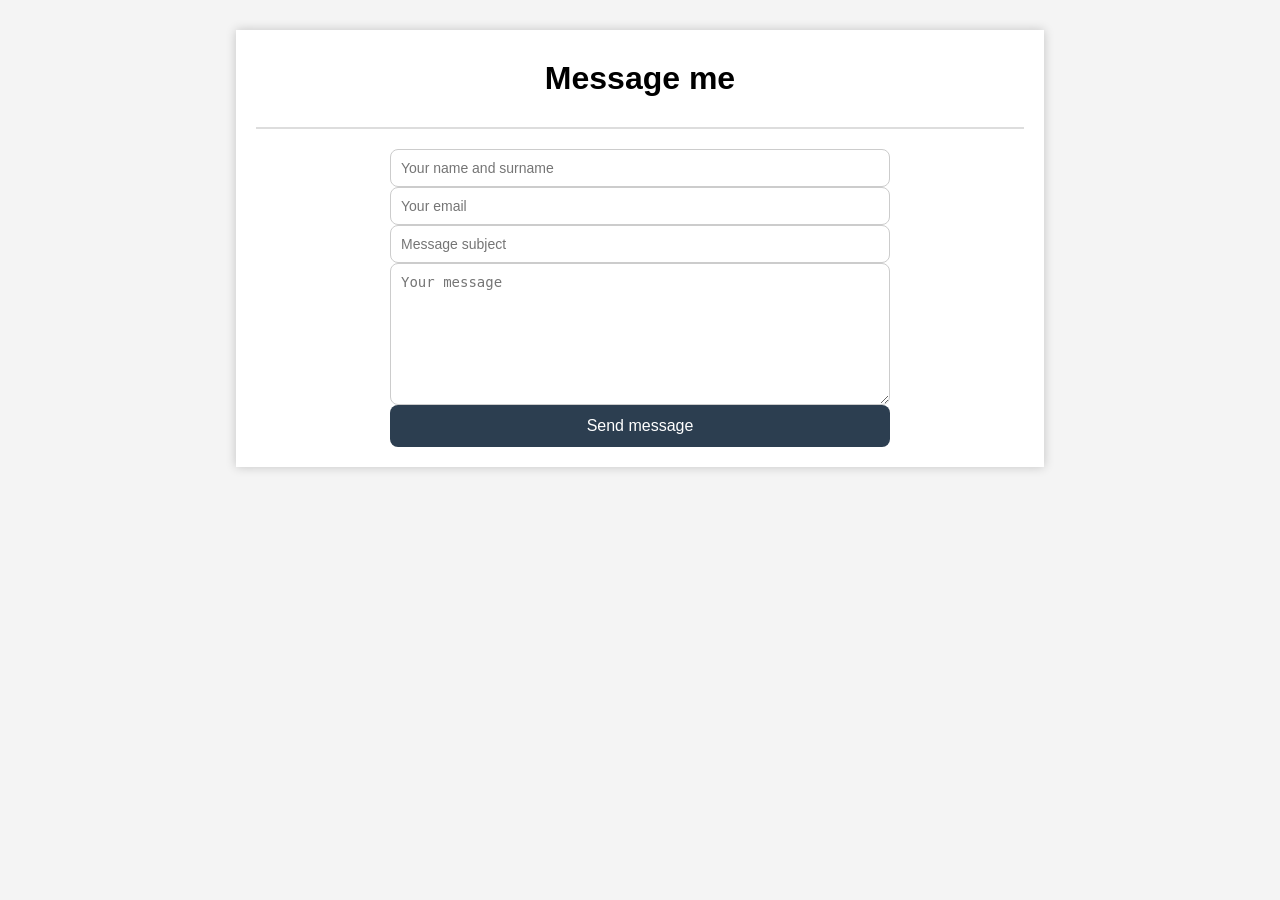
<file: contact.html>
<!DOCTYPE html>
<html lang="en">
<head>
    <meta charset="UTF-8">
    <title>Here I am</title>
    <meta name="viewport" content="width=device-width,initial-scale=1" />
    <meta name="description" content="" />
    <link rel="stylesheet" href="style.css">
</head>

<body>
<div class="container">
    <header>
        <h1>Message me</h1>
    </header>

    <section>
        <form class="contactForm">
            <input type="text" id="name" placeholder="Your name and surname"/>
            <input type="text" id="email" placeholder="Your email"/>
            <input type="text" id="subject" placeholder="Message subject"/>
            <textarea id="message" placeholder="Your message"></textarea>
            <button id="submitBtn">Send message</button>
        </form>
    </section>
</div>
    <script src="script.js"></script>
</body>

</html>
</file>
<file: style.css>
body {
    font-family: Arial, sans-serif;
    background-color: #f4f4f4;
    margin: 0;
    padding: 0;
}

.container {
    width: 60%;
    margin: 30px auto;
    background: white;
    padding: 20px;
    box-shadow: 0px 0px 10px rgba(0,0,0,0.2);
}

.container_text {
  width: 100%; /* or any specific width */
}

.contactForm {
    width: 100%;
    max-width: 500px;
    margin: 0 auto;
    display: flex;
    flex-direction: column;
}

label {
    margin-bottom: 5px;
    font-weight: bold;
}

input, textarea {
    padding: 10px;
    border: 1px solid #ccc;
    border-radius: 8px;
    font-size: 14px;
}

textarea {
    min-height: 120px;
    resize: vertical;
}

button {
    padding: 12px;
    background-color: #2c3e50;
    color: white;
    border: none;
    border-radius: 8px;
    cursor: pointer;
    font-size: 16px;
}

p {
  text-align: justify;
}


header {
    text-align: center;
    border-bottom: 2px solid #ddd;
    padding-bottom: 20px;
}

header img {
    width: 120px;
    border-radius: 50%;
}

h1 {
    margin: 10px 0;
}

h2 {
    color: #333;
    border-bottom: 1px solid #ddd;
    padding-bottom: 5px;
}

section {
    margin-top: 20px;
}

ul {
    padding-left: 20px;
}
</file>
